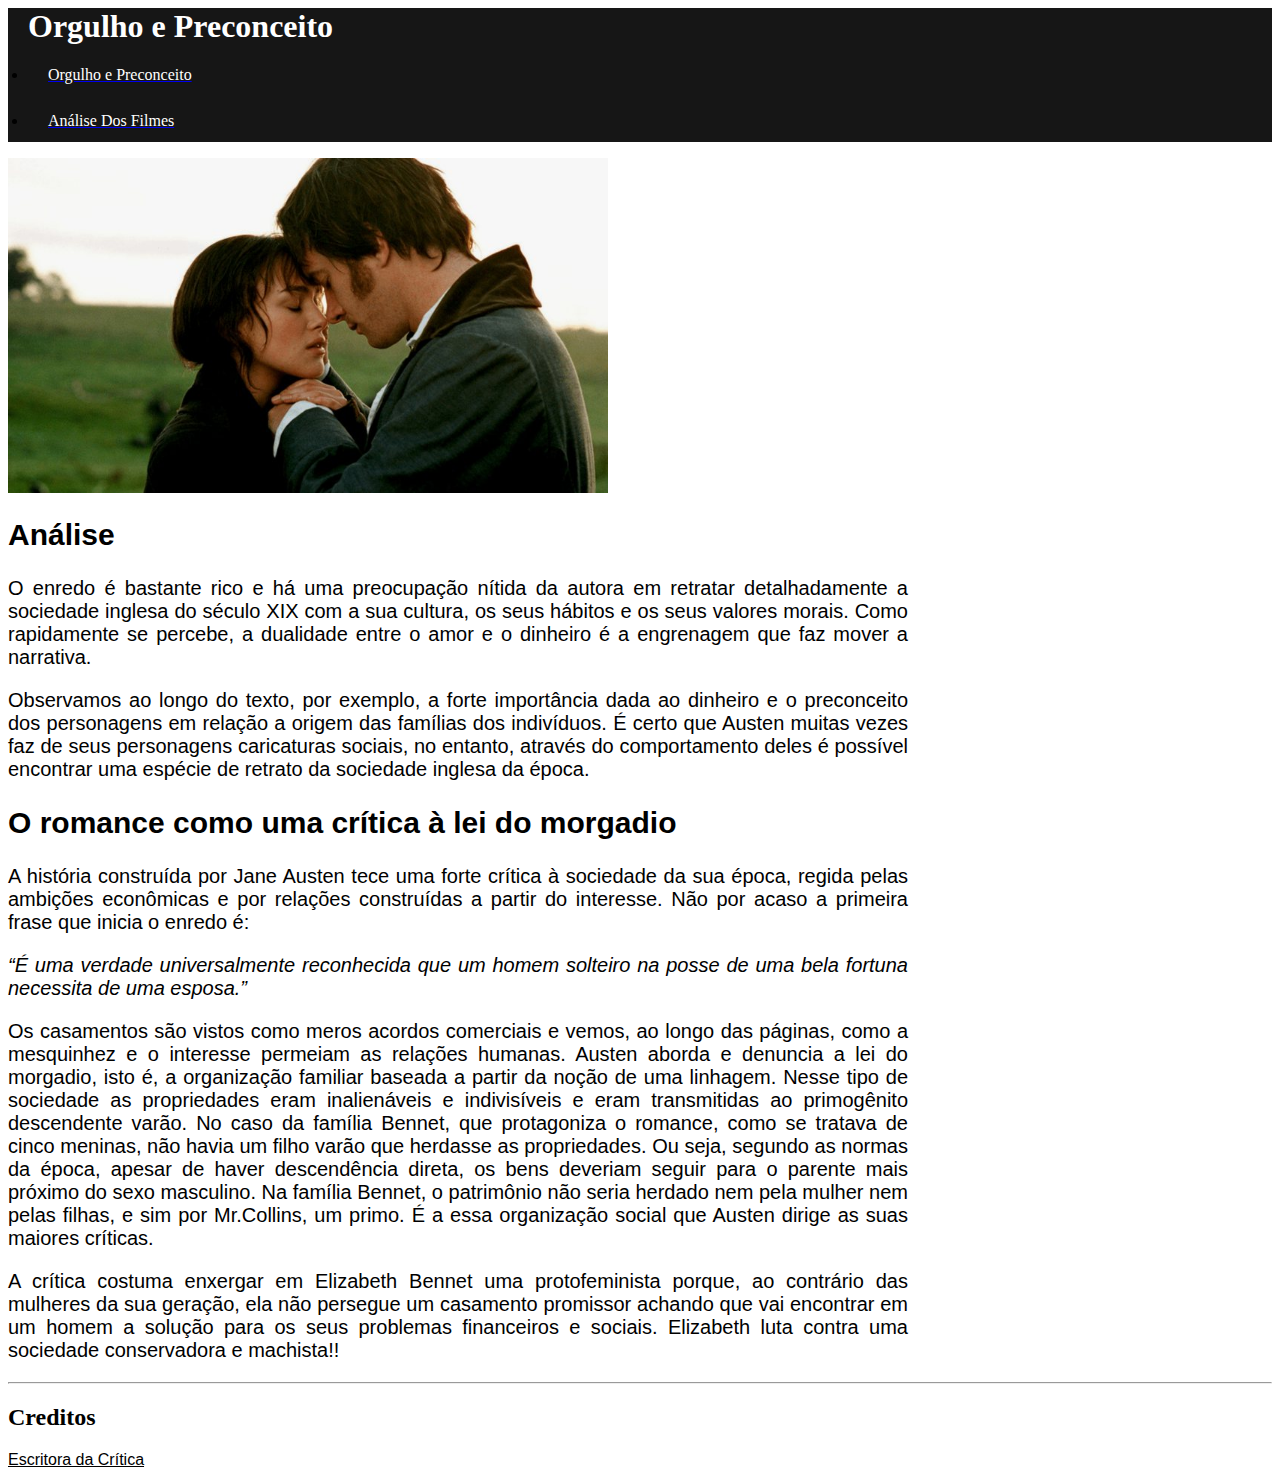
<file: Atividade 9/analise.html>
<!DOCTYPE hmtl>
<html lang="pt-br">
<head>
    <meta charset="utf-8">
    <meta http-equiv="X-UA-Compatible" content="IE=edge">
    <meta name="viewport" content="width=device-width, initial-scale=1.0">
    <title>Orgulho e Preconceito</title>
    <link rel="stylesheet" href="css/style.css">
</head>
<body>
    <div id="Menu">
    <nav>
            <h1 class="Menu">Orgulho e Preconceito</h1>

        <ul>
            <li class="Menu">
                <a href="index.html"><p class="Menu">Orgulho e Preconceito</p></a>
            </li>
            <li class="Menu">
                <a href="analise.html"><p class="Menu">Análise Dos Filmes</p></a>
            </li>
          
        </ul>
    </nav>
    </div>
    <img id="image2" src="Images/casal.jpg">
    <div class="Analise">
        <h2>Análise</h2>
        <p>O enredo é bastante rico e há uma preocupação nítida da autora em retratar detalhadamente a sociedade inglesa do século XIX 
            com a sua cultura, os seus hábitos e os seus valores morais. Como rapidamente se percebe, a dualidade entre o amor e o dinheiro 
            é a engrenagem que faz mover a narrativa.</p>
        <p>Observamos ao longo do texto, por exemplo, a forte importância dada ao dinheiro e o preconceito dos personagens em relação a 
            origem das famílias dos indivíduos. É certo que Austen muitas vezes faz de seus personagens caricaturas sociais, no entanto, 
            através do comportamento deles é possível encontrar uma espécie de retrato da sociedade inglesa da época.</p>
        <h2>O romance como uma crítica à lei do morgadio</h2>
        <p>A história construída por Jane Austen tece uma forte crítica à sociedade da sua época, regida pelas ambições econômicas e por 
            relações construídas a partir do interesse. Não por acaso a primeira frase que inicia o enredo é:</p>
        <p><i>“É uma verdade universalmente reconhecida que um homem solteiro na posse de uma bela fortuna necessita de uma esposa.”</i></p>
        <p>Os casamentos são vistos como meros acordos comerciais e vemos, ao longo das páginas, como a mesquinhez e o interesse 
            permeiam as relações humanas. Austen aborda e denuncia a lei do morgadio, isto é, a organização familiar baseada a partir 
            da noção de uma linhagem. Nesse tipo de sociedade as propriedades eram inalienáveis e indivisíveis e eram transmitidas ao 
            primogênito descendente varão. No caso da família Bennet, que protagoniza o romance, como se tratava de cinco meninas, não 
            havia um filho varão que herdasse as propriedades. Ou seja, segundo as normas da época, apesar de haver descendência direta, os bens deveriam seguir para o parente mais próximo 
            do sexo masculino. Na família Bennet, o patrimônio não seria herdado nem pela mulher nem pelas filhas, e sim por Mr.Collins, 
            um primo. É a essa organização social que Austen dirige as suas maiores críticas.</p>
        <p>A crítica costuma enxergar em Elizabeth Bennet uma protofeminista porque, ao contrário das mulheres da sua geração, ela não 
            persegue um casamento promissor achando que vai encontrar em um homem a solução para os seus problemas financeiros e sociais. 
            Elizabeth luta contra uma sociedade conservadora e machista!!</p>
    </div>
    <hr>
    <div class="Credit">
        <h2>Creditos</h2>
        <a id="link" href="https://www.culturagenial.com/orgulho-e-preconceito-jane-austen/">Escritora da Crítica</a>
    </div>
</body>
</html>
</file>
<file: Atividade 9/css/style.css>
ul {
    padding: 0;
    
}

nav {
    background-color: #161616;
    padding: 0 20px;
    align-items: center;
}

h1,
p.Menu {
    color: #FFF;
    font-family:unset;
}
li {
    margin: 0;
    padding: 0 20px;
}
li.Menu{
    width: 200;
    height: 30;
}

li.Menu:hover,
h2.link:hover,
button:hover {
    opacity: 0.8;
    background-color: rgba(255, 255, 255, 0.2);
}
#image1{
    height: 350;
    width: 525;    
}

div.Enredo,
div.Analise{
    width: 900;
    text-align: justify;
    font-family: sans-serif;
    font-size: 20px;
}

div.Elenco{
    width: 1000;
    text-align: justify;
    font-family: sans-serif;
    font-size: 20px;
}
a.link{
    margin: 0;
    padding: 20px;
    font-family: Arial;
    color: rgba(48, 14, 102, 0.295);
}
#link{
    font-family: Arial;
    color: black;
}
#image2{
    width: 600;
    height: 335;
}
</file>
